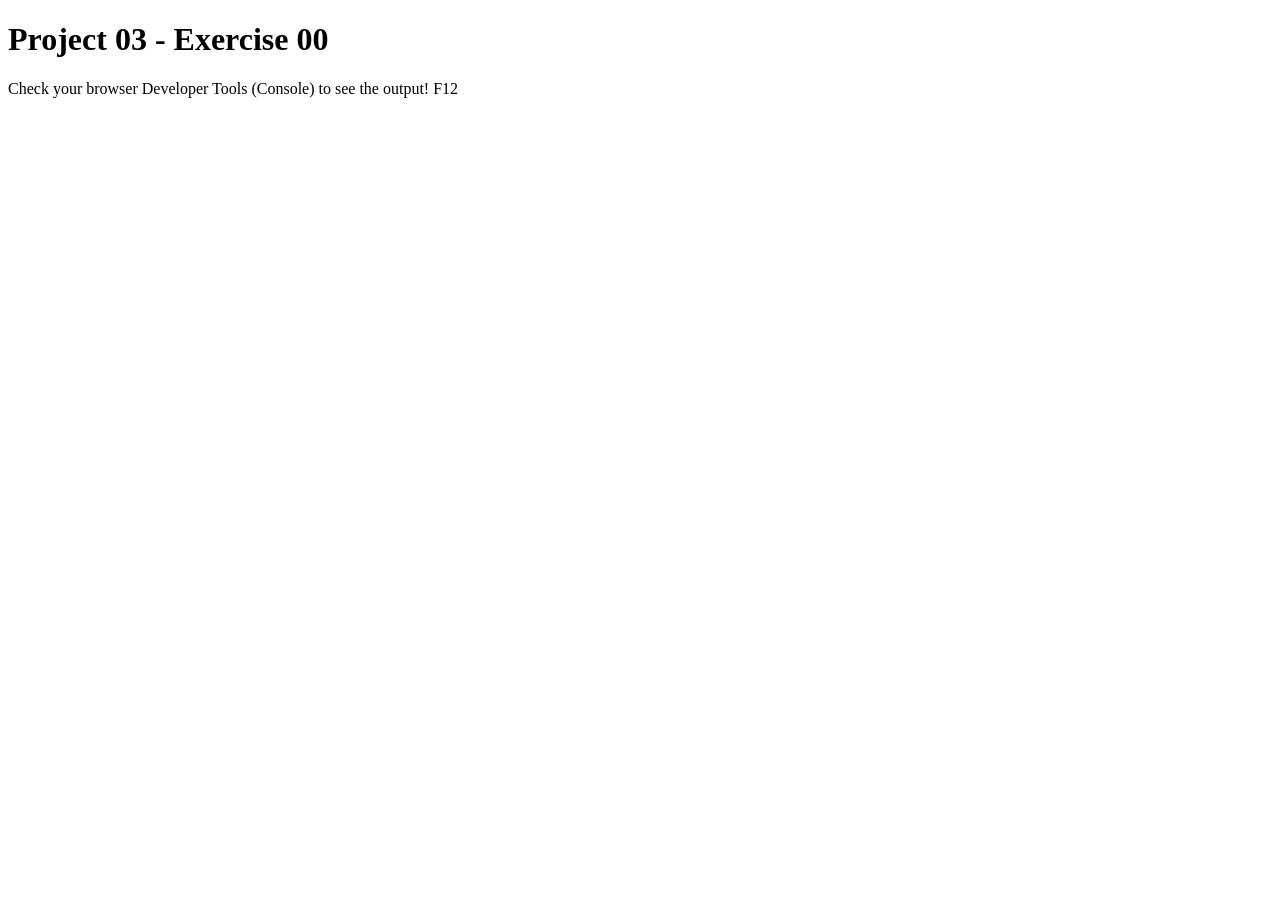
<file: project03-main/ex00/index.html>
<!DOCTYPE html>
<html lang="en">
<head>
    <meta charset="UTF-8">
    <meta name="viewport" content="width=device-width, initial-scale=1.0">
    <title>Exercise 00 - Variables & Types</title>
  
    <script src="script.js" defer></script>
</head>
<body>
    <h1>Project 03 - Exercise 00</h1>
    <p>Check your browser Developer Tools (Console) to see the output! F12 </p>
</body>
</html>
</file>
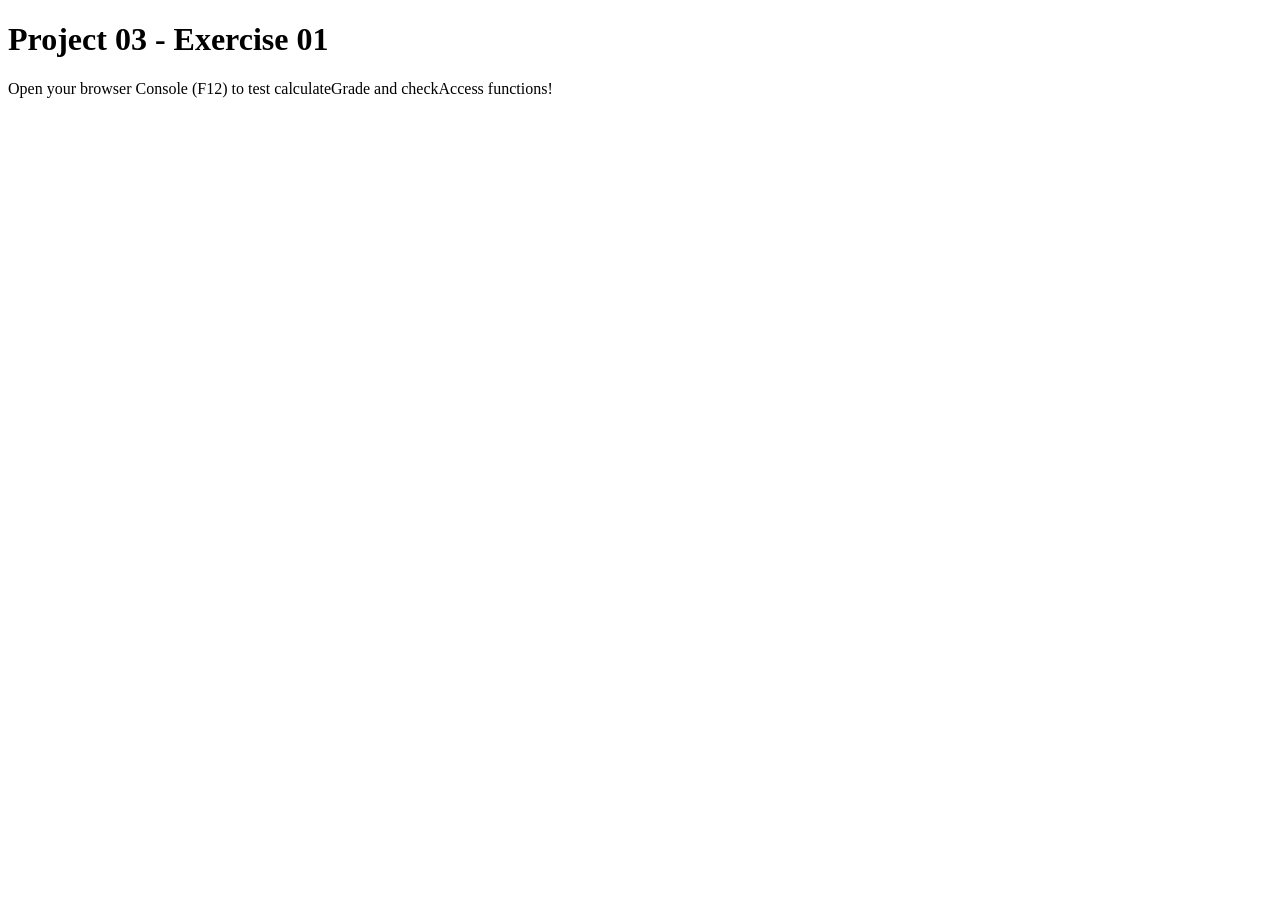
<file: project03-main/ex01/index.html>
<!DOCTYPE html>
<html lang="en">
<head>
    <meta charset="UTF-8">
    <meta name="viewport" content="width=device-width, initial-scale=1.0">
    <title>Exercise 01 - Functions & Conditions</title>
    <script src="script.js" defer></script>
</head>
<body>
    <h1>Project 03 - Exercise 01</h1>
    <p>Open your browser Console (F12) to test calculateGrade and checkAccess functions!</p>
</body>
</html>
</file>
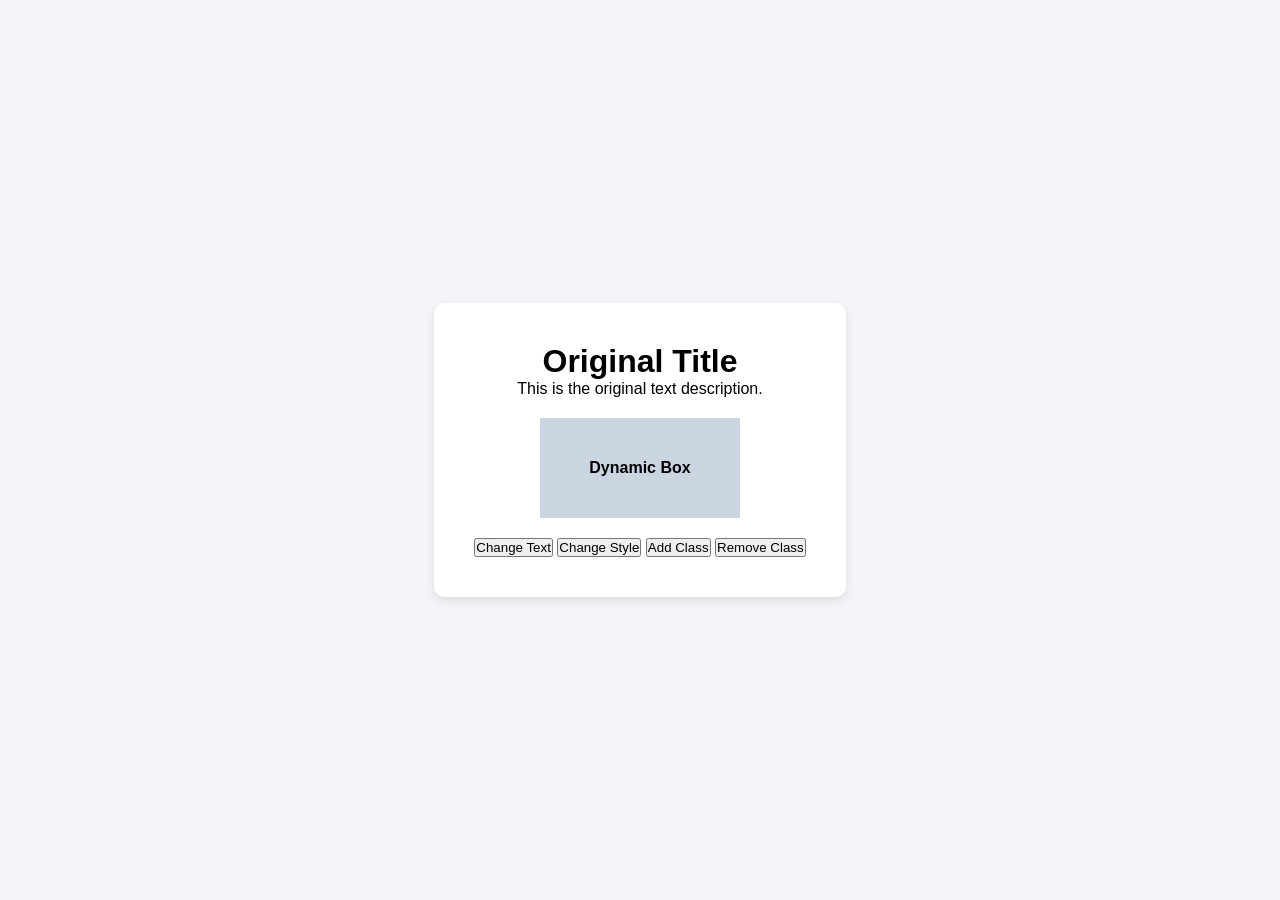
<file: project03-main/ex02/index.html>
<!DOCTYPE html>
<html lang="en">
<head>
    <meta charset="UTF-8">
    <meta name="viewport" content="width=device-width, initial-scale=1.0">
    <title>Exercise 02 - Live DOM Tree</title>
    <link rel="stylesheet" href="style.css">
    <script src="script.js" defer></script>
</head>
<body>

    <main class="container">
        <h1 id="title">Original Title</h1>
        <p class="description">This is the original text description.</p>
        <div id="box" class="box">Dynamic Box</div>

        <div class="buttons">
            <button id="change-text">Change Text</button>
            <button id="change-style">Change Style</button>
            <button id="add-class">Add Class</button>
            <button id="remove-class">Remove Class</button>
        </div>
    </main>

</body>
</html>
</file>
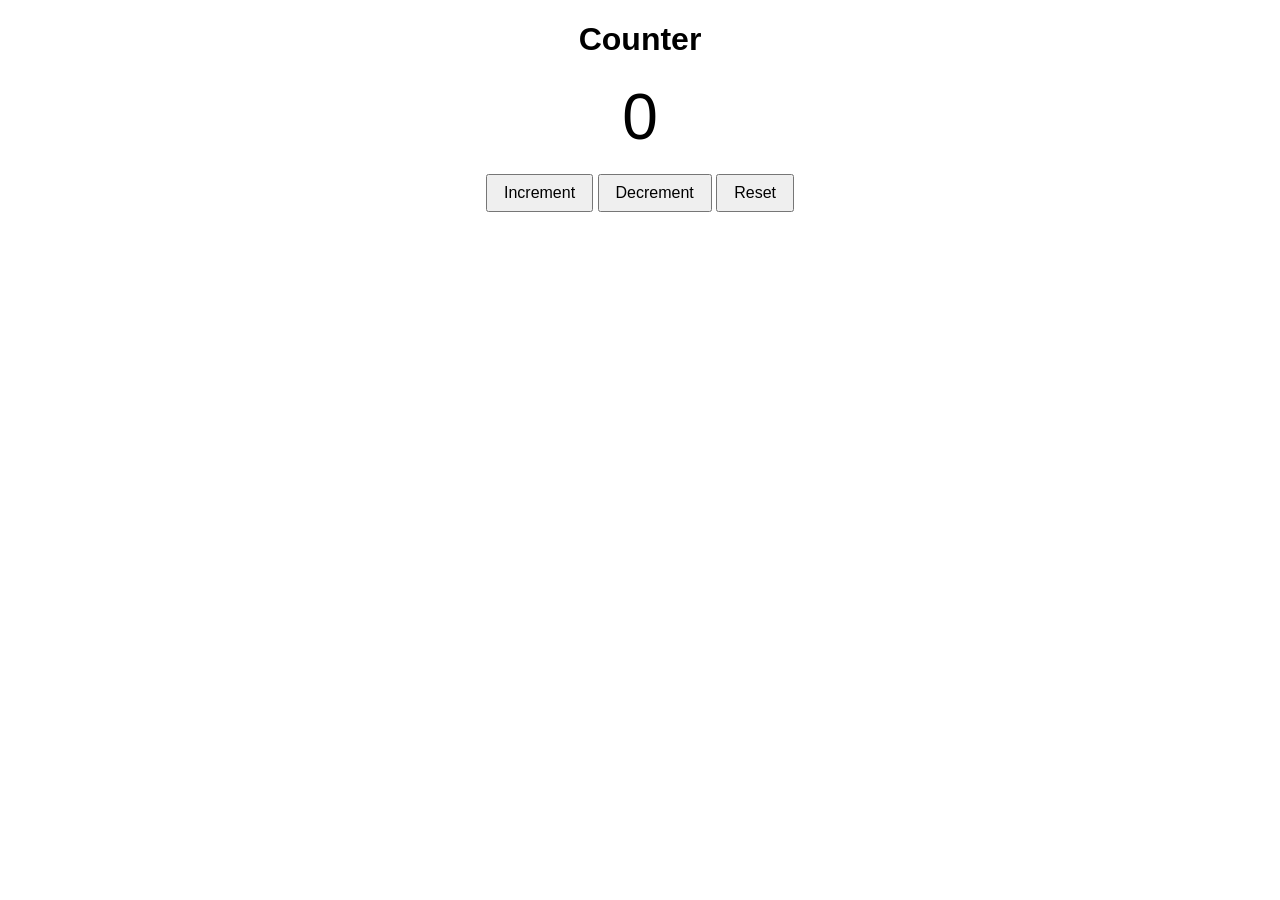
<file: project03-main/ex03/index.html>
<!DOCTYPE html>
<html lang="en">
<head>
  <meta charset="UTF-8">
  <title>Exercise 03</title>
  <link rel="stylesheet" href="style.css">
  <script src="script.js" defer></script>
</head>
<body>
  <h1>Counter</h1>
  <p id="count">0</p>
  <button id="increment">Increment</button>
  <button id="decrement">Decrement</button>
  <button id="reset">Reset</button>
</body>
</html>
</file>
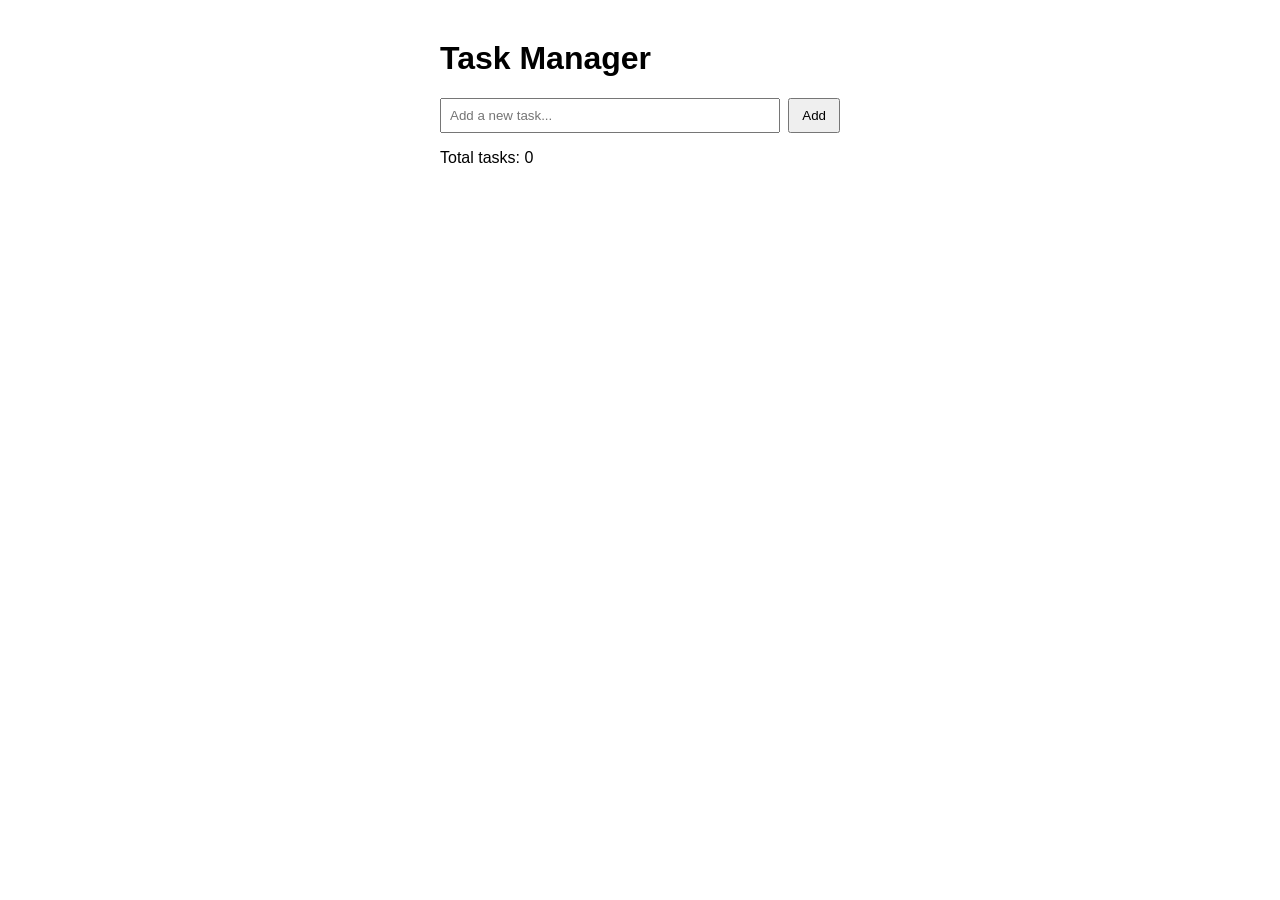
<file: project03-main/ex04/index.html>
<!DOCTYPE html>
<html lang="en">
<head>
  <meta charset="UTF-8">
  <title>Exercise 04</title>
  <link rel="stylesheet" href="style.css">
  <script src="script.js" defer></script>
</head>
<body>
  <h1>Task Manager</h1>

  <div class="input-row">
    <input type="text" id="task-input" placeholder="Add a new task...">
    <button id="add-btn">Add</button>
  </div>

  <p>Total tasks: <span id="counter">0</span></p>

  <ul id="task-list"></ul>
</body>
</html>
</file>
<file: project03-main/ex02/style.css>
* {
    margin: 0;
    padding: 0;
    box-sizing: border-box;
}

body {
    font-family: Arial, sans-serif;
    display: flex;
    justify-content: center;
    align-items: center;
    height: 100vh;
    background-color: #f4f4f9;
}

.container {
    text-align: center;
    background: #ffffff;
    padding: 40px;
    border-radius: 10px;
    box-shadow: 0 4px 10px rgba(0, 0, 0, 0.1);
}

.box {
    width: 200px;
    height: 100px;
    background-color: #cbd5e1;
    margin: 20px auto;
    display: flex;
    justify-content: center;
    align-items: center;
    font-weight: bold;
    transition: all 0.3s ease;
}

.active {
    background-color: #4f46e5;
    color: #ffffff;
    transform: scale(1.1);
}
</file>
<file: project03-main/ex03/style.css>
body {
  font-family: sans-serif;
  text-align: center;
}

#count {
  font-size: 4rem;
  margin: 20px 0;
}

button {
  padding: 8px 16px;
  font-size: 1rem;
  cursor: pointer;
}
</file>
<file: project03-main/ex04/style.css>
body {
  font-family: sans-serif;
  max-width: 400px;
  margin: 40px auto;
}

.input-row {
  display: flex;
  gap: 8px;
}

#task-input {
  flex: 1;
  padding: 8px;
}

button {
  padding: 8px 12px;
  cursor: pointer;
}

ul {
  list-style: none;
  padding: 0;
}

li {
  display: flex;
  justify-content: space-between;
  align-items: center;
  padding: 8px;
  border-bottom: 1px solid #53e3f7;
}

li span {
  cursor: pointer;
}

li.completed span {
  text-decoration: line-through;
  color: rgb(85, 95, 95);
}
</file>
